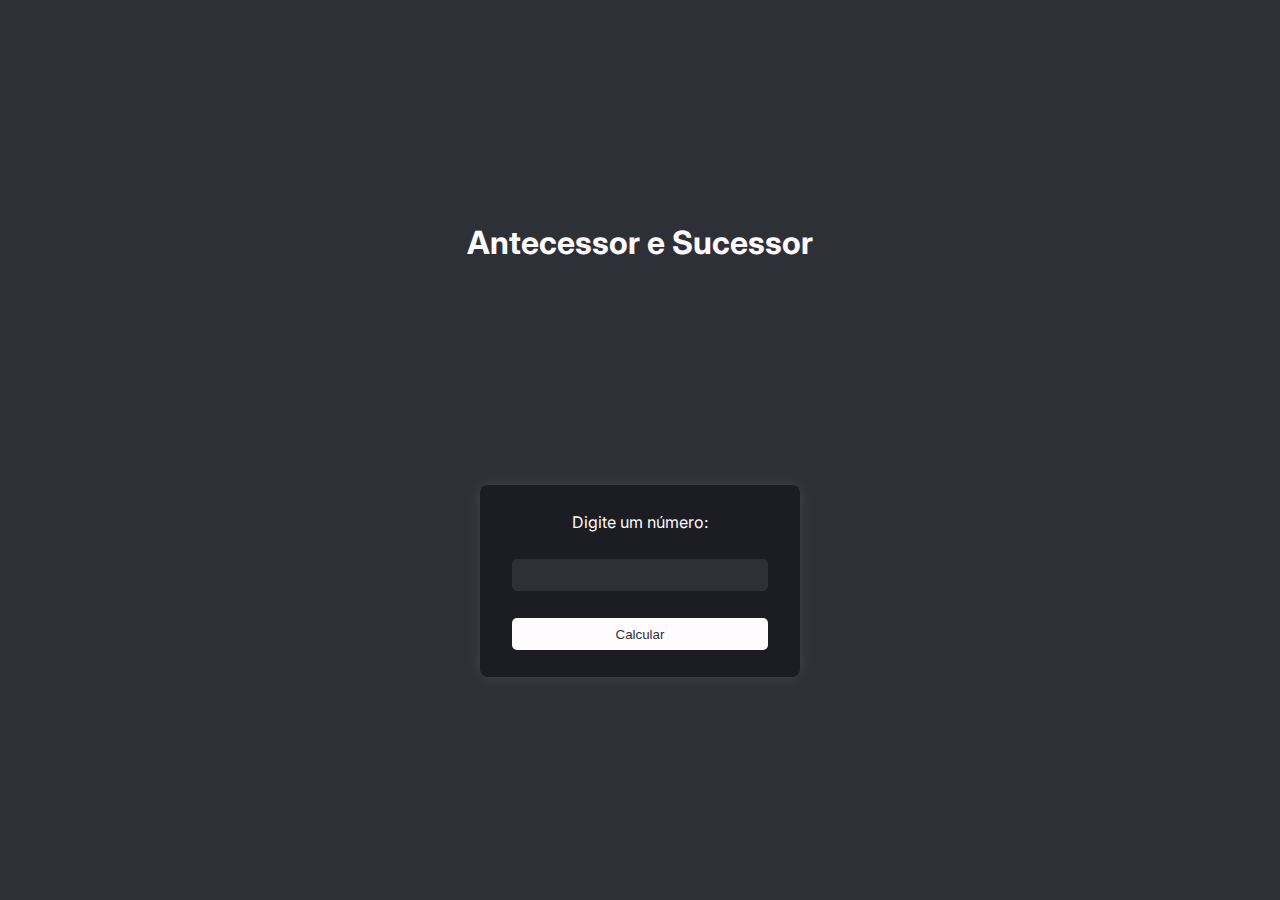
<file: desafio01/index.html>
<!DOCTYPE html>
<html lang="pt-br">
<head>
    <meta charset="UTF-8">
    <meta http-equiv="X-UA-Compatible" content="IE=edge">
    <meta name="viewport" content="width=device-width, initial-scale=1.0">
    <meta name="author" content="Carlos Bonfim">
    <title>Antecesor e Sucessor</title>
    <link rel="stylesheet" href="css/style.css">
</head>
<body>
    
    <div class="container">
        <h1>Antecessor e Sucessor</h1>
        <form action="resultado.php" method="post">
            <label for="numero">Digite um número:</label>
            <input type="number" name="numero" id="numero" required>
            <button type="submit">Calcular</button>
        </form>
    </div>
</body>
</html>
</file>
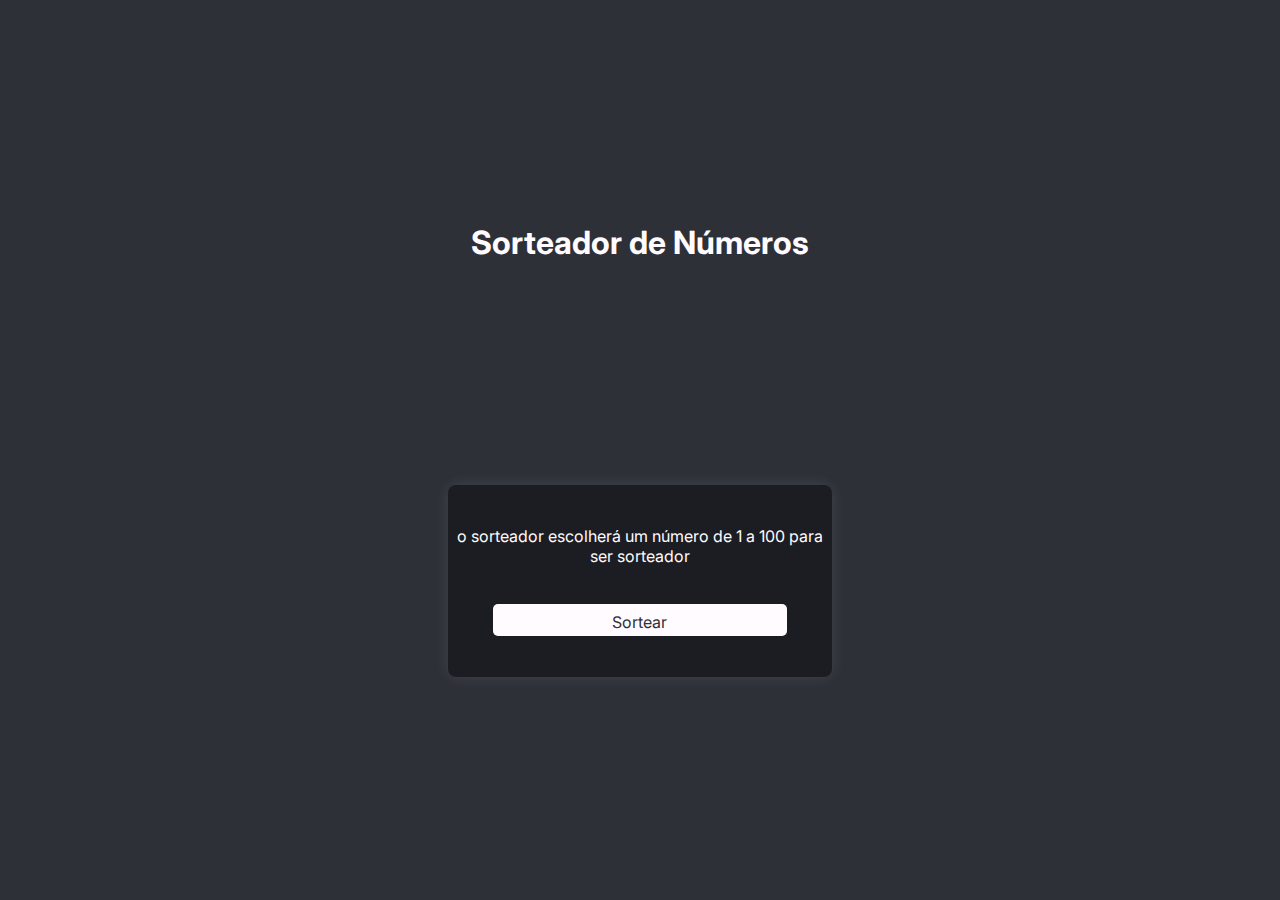
<file: desafio02/index.html>
<!DOCTYPE html>
<html lang="pt-br">
<head>
    <meta charset="UTF-8">
    <meta http-equiv="X-UA-Compatible" content="IE=edge">
    <meta name="viewport" content="width=device-width, initial-scale=1.0">
    <meta name="author" content="Carlos Bonfim">
    <title>titulo</title>
    <link rel="stylesheet" href="css/style.css">
</head>
<body>
    

   <div class="container">
    <h1>Sorteador de Números</h1>
    <div class="sorteador">
       
        <p>o sorteador escolherá um número de 1 a 100 para ser sorteador</p>
        <a href="sorteador.php">Sortear</a>
    </div>
   </div>
</body>
</html>
</file>
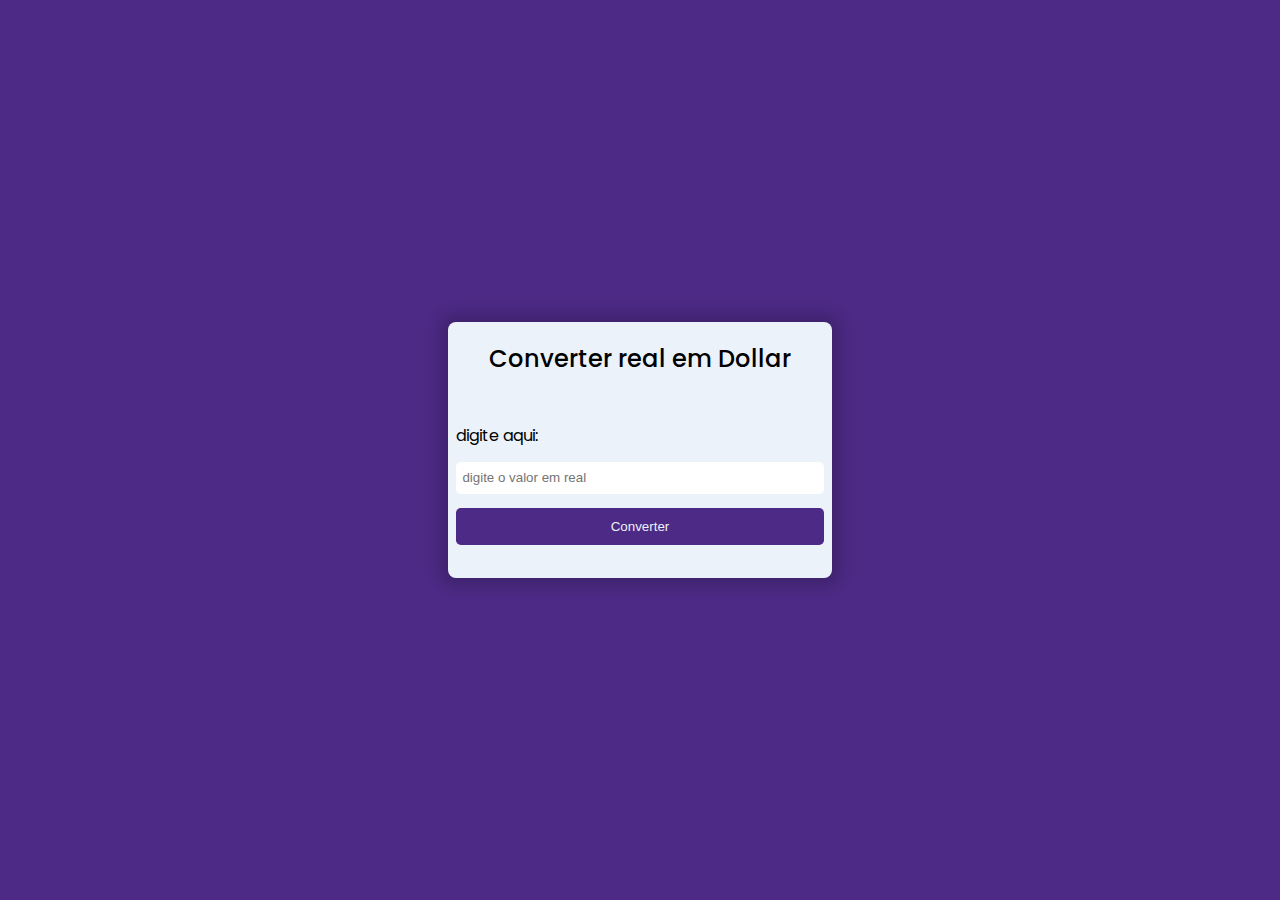
<file: desafio03/index.html>
<!DOCTYPE html>
<html lang="pt-br">
<head>
    <meta charset="UTF-8">
    <meta http-equiv="X-UA-Compatible" content="IE=edge">
    <meta name="viewport" content="width=device-width, initial-scale=1.0">
    <meta name="author" content="Carlos Bonfim">
    <title>titulo</title>
    <link rel="stylesheet" href="css/style.css">
</head>
<body>
    
    <div class="container">
        <div class="conversor">
            <h1>Converter real em Dollar</h1>
            <form action="conversor.php" method="post">
                <label for="">digite aqui:</label>
                <input type="number" name="real" id="real" placeholder="digite o valor em real" required>
                <input type="submit" value="Converter">
            </form>
        </div>
    </div>

   
</body>
</html>
</file>
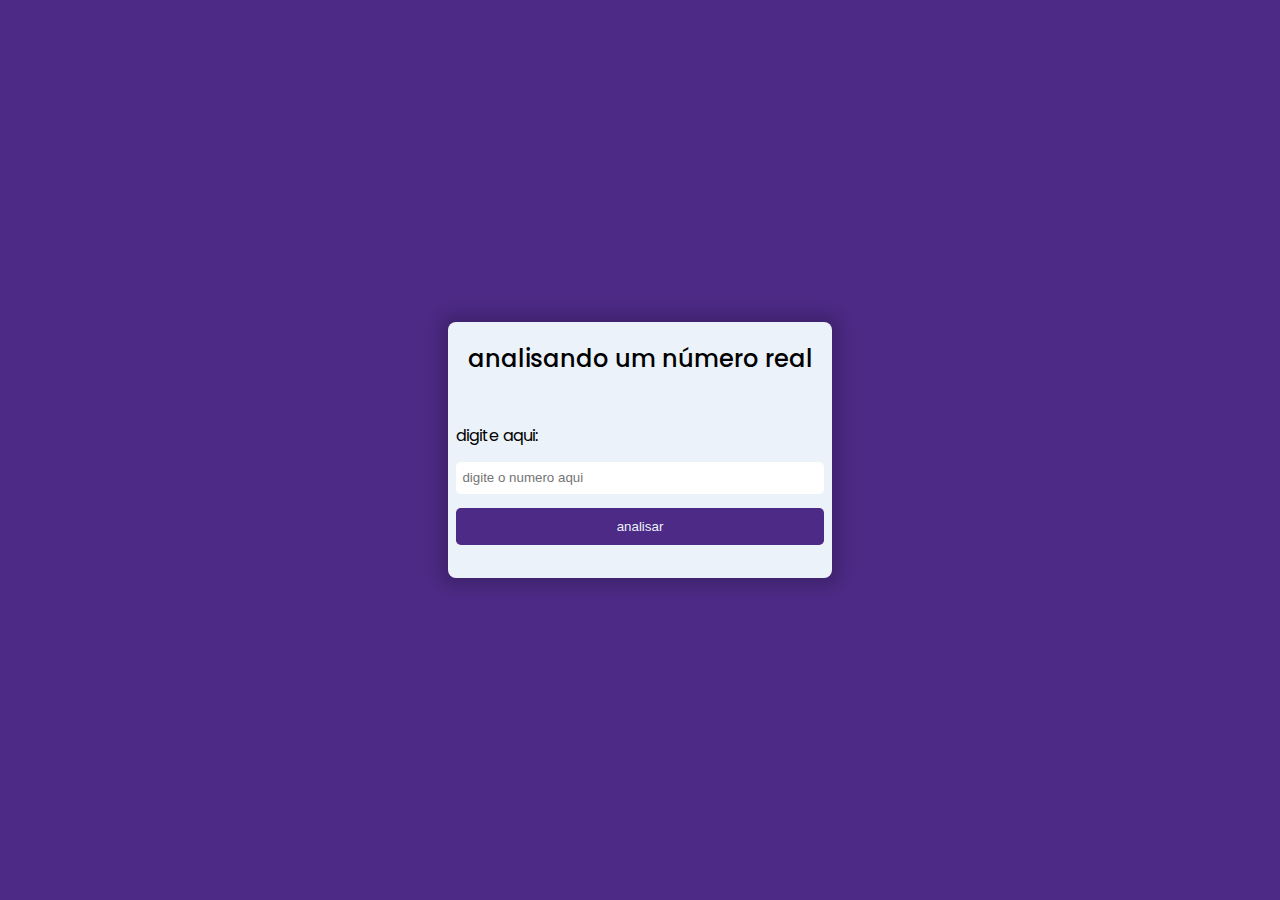
<file: desafio05/index.html>
<!DOCTYPE html>
<html lang="pt-br">
<head>
    <meta charset="UTF-8">
    <meta http-equiv="X-UA-Compatible" content="IE=edge">
    <meta name="viewport" content="width=device-width, initial-scale=1.0">
    <meta name="author" content="Carlos Bonfim">
    <title>analisar um número real</title>
    <link rel="stylesheet" href="css/style.css">
</head>
<body>
    
    <div class="container">
        <div class="analise-box">
            <h1>analisando um número real</h1>
            <form action="analisador.php" method="post">
                <label for="numero">digite aqui:</label>
                <input type="number" name="numero" id="numero" required placeholder="digite o numero aqui" step="0.001">
                <input type="submit" value="analisar">
            </form>
        </div>
    </div>
   
</body>
</html>
</file>
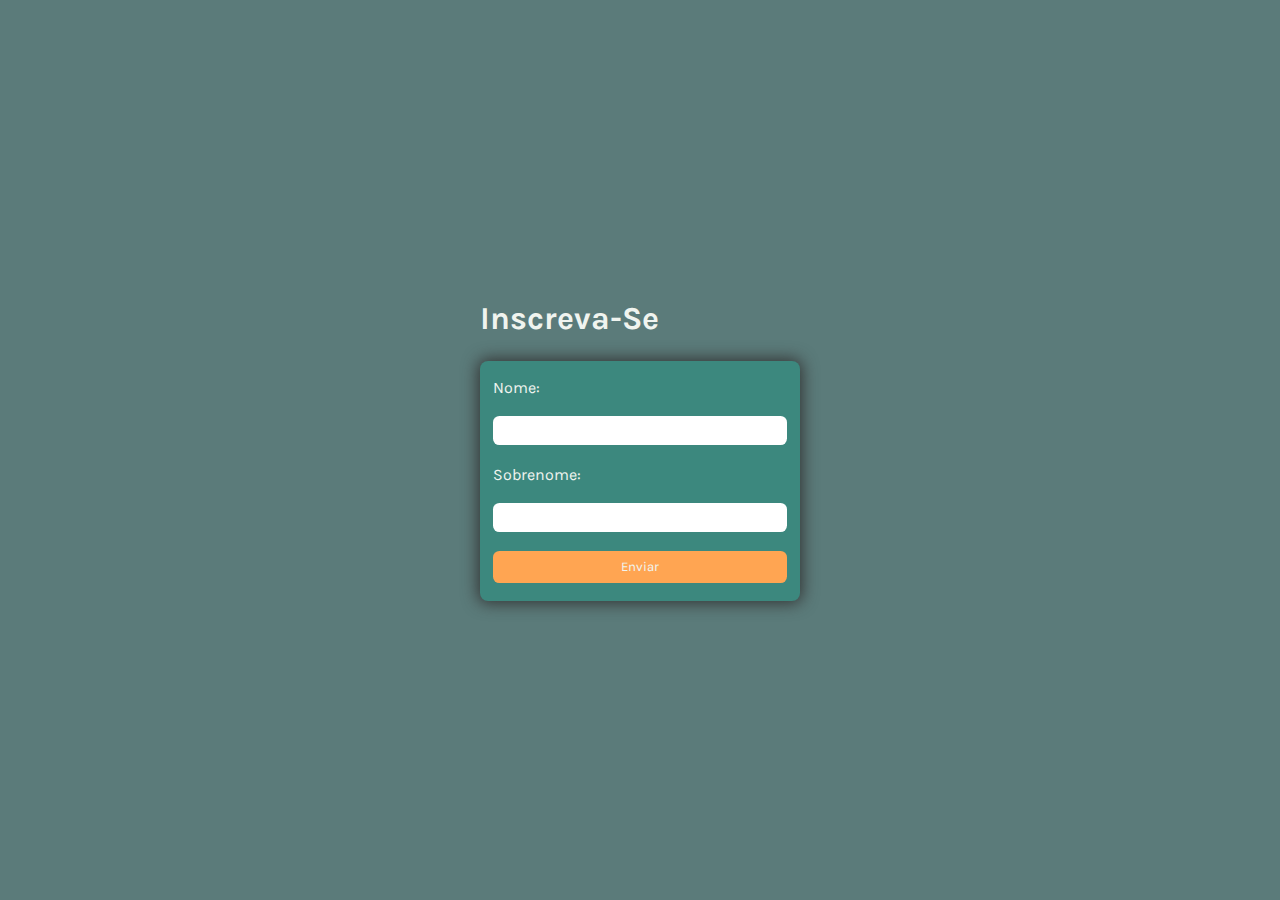
<file: ex005/index.html>
<!DOCTYPE html>
<html lang="pt-br">
<head>
    <meta charset="UTF-8">
    <meta http-equiv="X-UA-Compatible" content="IE=edge">
    <meta name="viewport" content="width=device-width, initial-scale=1.0">
    <meta name="author" content="Carlos Bonfim">
    <title>Formulario</title>
    <link rel="stylesheet" href="css/style.css">
</head>
<body>
    
 
       
  
<main class="container-main">
    <h1>Inscreva-Se</h1>
    <form action="cad.php" method="$_GET" class="form">
        <label for="nome">Nome:</label>
        <input type="text" name="nome" id="nome" class="inputText" required>
        <label for="Sobrenome">Sobrenome:</label>
        <input type="text" name="sobrenome" id="sobrenome" class="inputText" required>
        <input type="submit" value="Enviar" class="btnSubmit">
    </form>
</main>
    
</body>
</html>
</file>
<file: desafio01/css/style.css>
@import url('https://fonts.googleapis.com/css2?family=Inter:ital,opsz,wght@0,14..32,100..900;1,14..32,100..900&display=swap');
*{
    margin: 0;
    padding: 0;
    box-sizing: border-box;
}
.container{
    background-color: #2E3038;
    color:#FFFBFE;
    display: flex;
    justify-content: space-evenly;
    align-items: center;
    height: 100vh;
    width: 100%;
    flex-direction: column;
    font-family: "Inter", sans-serif;
    font-optical-sizing: auto;
}
.container form{
    width: 20rem;
    height: 12rem;
    border-radius: 0.5rem;
    box-shadow: 0 0px 15px 0 rgba(255, 255, 255, 0.1);
    background-color: #1C1D22;
    display: flex;
    align-items: center;
    justify-content: space-evenly;
    flex-direction: column;
}
.container form input{
    width: 80%;
    height: 2rem;
    border: none;
    border-radius: 5px;
    padding: 0.5rem;
    background-color: #2E3038;
    color: #FFFBFE;
    outline: none;
}
.container form button{
    width: 80%;
    height: 2rem;
    border: none;
    border-radius: 5px;
    padding: 0.5rem;
    background-color: #FFFBFE;
    color: #2E3038;
    outline: none;
    cursor: pointer;
}
.resultado{
    width: 20rem;
    height: 12rem;
    border-radius: 0.5rem;
    box-shadow: 0 0px 15px 0 rgba(255, 255, 255, 0.1);
    background-color: #1C1D22;
    display: flex;
  
    color: #FFFBFE;
    padding: 0.4rem 0.8rem;
    flex-direction: column;
    justify-content: space-evenly;
}
</file>
<file: desafio02/css/style.css>
@import url('https://fonts.googleapis.com/css2?family=Inter:ital,opsz,wght@0,14..32,100..900;1,14..32,100..900&display=swap');
*{
    margin: 0;
    padding: 0;
    box-sizing: border-box;
}
.container{
    background-color: #2E3038;
    color:#FFFBFE;
    display: flex;
    justify-content: space-evenly;
    align-items: center;
    height: 100vh;
    width: 100%;
    flex-direction: column;
    font-family: "Inter", sans-serif;
    font-optical-sizing: auto;
}
.container .sorteador{
    width: 24rem;
    height: 12rem;
    border-radius: 0.5rem;
    box-shadow: 0 0px 15px 0 rgba(255, 255, 255, 0.1);
    background-color: #1C1D22;
    display: flex;
    padding: 0.1rem 0.5rem;
    align-items: center;
    justify-content: space-evenly;
    flex-direction: column;
    text-align: center;
}
.container .sorteador a{
    width: 80%;
    height: 2rem;
    border: none;
    border-radius: 5px;
    padding: 0.5rem;
    background-color: #FFFBFE;
    text-decoration: none;
    color: #2E3038;
    outline: none;
    cursor: pointer;
}
.resultado{
    width: 20rem;
    height: 12rem;
    border-radius: 0.5rem;
    box-shadow: 0 0px 15px 0 rgba(255, 255, 255, 0.1);
    background-color: #1C1D22;
    display: flex;
  
    color: #FFFBFE;
    padding: 0.4rem 0.8rem;
    flex-direction: column;
    justify-content: space-evenly;
}
</file>
<file: desafio03/css/style.css>
@import url('https://fonts.googleapis.com/css2?family=Poppins:ital,wght@0,100;0,200;0,300;0,400;0,500;0,600;0,700;0,800;0,900;1,100;1,200;1,300;1,400;1,500;1,600;1,700;1,800;1,900&display=swap');
*{
    margin: 0;
    padding: 0;
    box-sizing: border-box;
}
.container{
    display: flex;
    justify-content: center;
    align-items: center;
    height: 100vh;
    width: 100%;
    background-color: #4C2A85;
    font-family: "Poppins", sans-serif;
    font-weight: 100;
}
.conversor{
    background-color: #EBF2FA;
    width: 24rem;
    height: 16rem;
    display: flex;
    flex-direction: column;
    align-items: center;
    justify-content: space-around;
    padding: 0.2rem 0.5rem;
    border-radius: 0.5rem;
    box-shadow: 0 0 1rem 0.4rem rgba(0, 0, 0, 0.2);
}
.conversor h1{
    font-size: 1.5rem;
    font-weight: 500;
}
.container form{
    display: flex;
    flex-direction: column;
    justify-content: space-evenly;
    width: 100%;
    height: 60%;
}
.container form label{
    font-weight: 400;
}
.container form input{
    padding: 0.4rem;
    border-radius: 0.3rem;
    border: none;
    outline: none;
    height: 2rem;
}
.container form input[type="submit"]{
    background-color: #4C2A85;
    color: #EBF2FA;
    font-weight: 500;
    cursor: pointer;
    height: 2.3rem;
    transition: 0.3s ease-in-out;
}
.container form input[type="submit"]:hover{
background-color:#6B7FD7 ;
}
.conversor p{
    font-weight: 400;
   font-size: 1rem;
}
.conversor span{
    font-weight: 300;
    font-size: 0.8rem;
}
.conversor span a{
    color: #4C2A85;
    font-weight: 500;
}
</file>
<file: desafio05/css/style.css>
@import url('https://fonts.googleapis.com/css2?family=Poppins:ital,wght@0,100;0,200;0,300;0,400;0,500;0,600;0,700;0,800;0,900;1,100;1,200;1,300;1,400;1,500;1,600;1,700;1,800;1,900&display=swap');
*{
    margin: 0;
    padding: 0;
    box-sizing: border-box;
}
.container{
    display: flex;
    justify-content: center;
    align-items: center;
    height: 100vh;
    width: 100%;
    background-color: #4C2A85;
    font-family: "Poppins", sans-serif;
    font-weight: 100;
}
.analise-box{
    background-color: #EBF2FA;
    width: 24rem;
    height: 16rem;
    display: flex;
    flex-direction: column;
    align-items: center;
    justify-content: space-around;
    padding: 0.2rem 0.5rem;
    border-radius: 0.5rem;
    box-shadow: 0 0 1rem 0.4rem rgba(0, 0, 0, 0.2);
}
.analise-box h1{
    font-size: 1.5rem;
    font-weight: 500;
}
.container form{
    display: flex;
    flex-direction: column;
    justify-content: space-evenly;
    width: 100%;
    height: 60%;
}
.container form label{
    font-weight: 400;
}
.container form input{
    padding: 0.4rem;
    border-radius: 0.3rem;
    border: none;
    outline: none;
    height: 2rem;
}
.container form input[type="submit"]{
    background-color: #4C2A85;
    color: #EBF2FA;
    font-weight: 500;
    cursor: pointer;
    height: 2.3rem;
    transition: 0.3s ease-in-out;
}
.container form input[type="submit"]:hover{
background-color:#6B7FD7 ;
}
.analise-box p{
    font-size: 1rem;
    font-weight: 400;
}
</file>
<file: ex005/css/style.css>
@import url('https://fonts.googleapis.com/css2?family=Karla:ital,wght@0,200..800;1,200..800&display=swap');
*{
    margin: 0;
    padding: 0;
    box-sizing: border-box;
}
body{
    background-color: #5B7B7A;
    display: flex;
    justify-content: center;
    align-items: center;
    height: 100vh;
    flex-direction: column;
    width: 100%;
}
.container-main h1{
    font-family: "Karla", sans-serif;
    font-optical-sizing: auto;
    color: #F0F4EF;
    font-size: 2rem;
    margin-bottom: 1.5rem;
}
.form{
    font-family: "Karla", sans-serif;
    font-optical-sizing: auto;
    width: 20rem;
    height: 15rem;
    display: flex;
    justify-content: space-around;
    flex-direction: column;
    background-color: #3C887E;
    padding: 0.5rem 0.8rem;
    box-shadow: 0 0 1rem 0.1rem #333;
    border-radius: 0.5rem;
    color: #F0F4EF;
    text-align: justify;
}
.inputText{
    border-radius: 0.4rem;
    border:none;
    outline: none;
    padding: 0.1rem 0.4rem;
    height: 1.8rem;
}

.btnSubmit{
    font-family: "Karla", sans-serif;
    font-optical-sizing: auto;
    cursor: pointer;
    height: 2rem;
    border-radius: 0.4rem;
    border: none;
    color: #F0F4EF;
    background-color: #FFA552;
    transition: ease-in 0.2s;
}
.btnSubmit:hover{
    background-color: #ff8e24;
}

.headerCad{
    font-family: "Karla", sans-serif;
    font-optical-sizing: auto;
    color: #F0F4EF;
    font-size: 1.5rem;
    margin-bottom: 1rem;
}
.mainCad p{
    font-family: "Karla", sans-serif;
    font-optical-sizing: auto;
    font-size: 1.5rem;
  
}
.mainCad p a{
    font-size: 1rem;
    color: #FFA552;
    text-align: justify;
}
</file>
